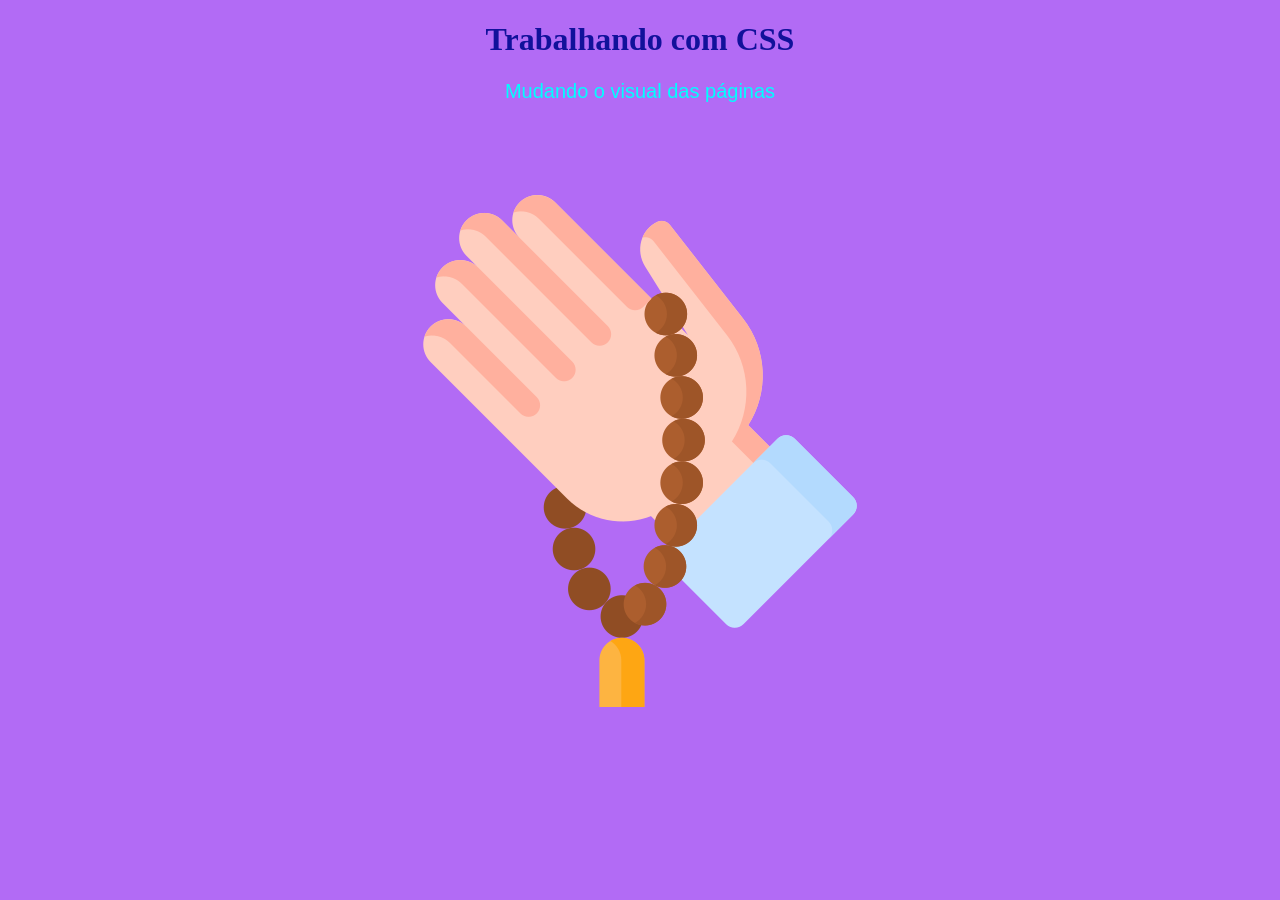
<file: index.html>
<!DOCTYPE html>
<html lang="pt-br">
<head>
    <meta charset="UTF-8">
    <meta name="viewport" content="width=device-width, initial-scale=1.0">
    <title>Aula de CSS</title>
    <link rel="stylesheet" href="estilos.css">
</head>
<body>
<h1>Trabalhando com CSS</h1> 
<p>
Mudando o visual das páginas

</p>

</body>
</html>
</file>
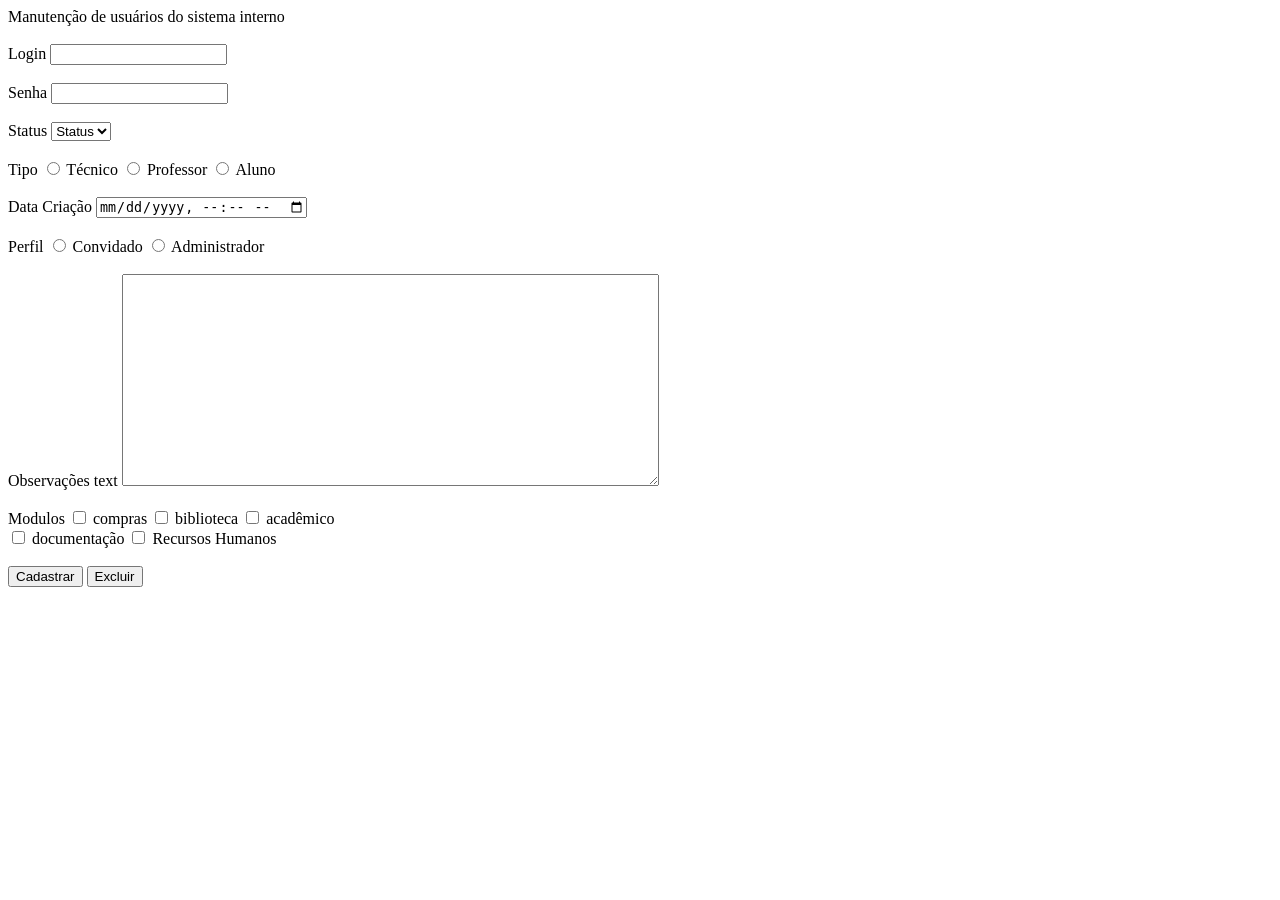
<file: cadastro.html>
<!DOCTYPE html>
<html lang="en">
<head>
    <meta charset="UTF-8">
    <meta name="viewport" content="width=
    , initial-scale=1.0">
    <title>Document</title>
</head>
<body>
    Manutenção de usuários do sistema interno 
<main>
<form action=""> <br>
Login <input type="email"> <br> <br>

Senha <input type="password"> <br> <br>

Status <select>
<option> Status</option>
</select><br> <br>

Tipo    <input type="radio" name="A">  Técnico <input type="radio" name="A"> Professor <input type="radio" name="A"> Aluno <br> <br>

Data Criação <input type="datetime-local"> <br> <br>

Perfil <input type="radio" name="B"> Convidado <input type="radio" name="B"> Administrador <br> <br>

Observações text <textarea 
    rows="10" 
    cols="50" 
    placeholder=""
    style="resize: vertical; padding: 10px; font-size: 16px;">
</textarea> <br> <br>

Modulos <input type="checkbox"> compras <input type="checkbox"> biblioteca <input type="checkbox"> acadêmico <br> <input type="checkbox"> documentação <input type="checkbox"> Recursos Humanos <br> <br>
<button>Cadastrar</button> <button>Excluir</button>










</form>
</main>
</body>
</html>
</file>
<file: estilos.css>
h1{
text-align: center; 
color: rgb(17, 17, 155);
}

p{
text-align: center;
color: aqua;
font-family: 'Lucida Sans', 'Lucida Sans Regular', 'Lucida Grande', 'Lucida Sans Unicode', Geneva, Verdana, sans-serif;
font-size: 20px;
}

body{ 
background-color: rgb(178, 107, 245);
background-image: url(tasbih.png) ;
background-repeat: no-repeat;
background-position-x: center;
background-position-y: -50%;
}
</file>
